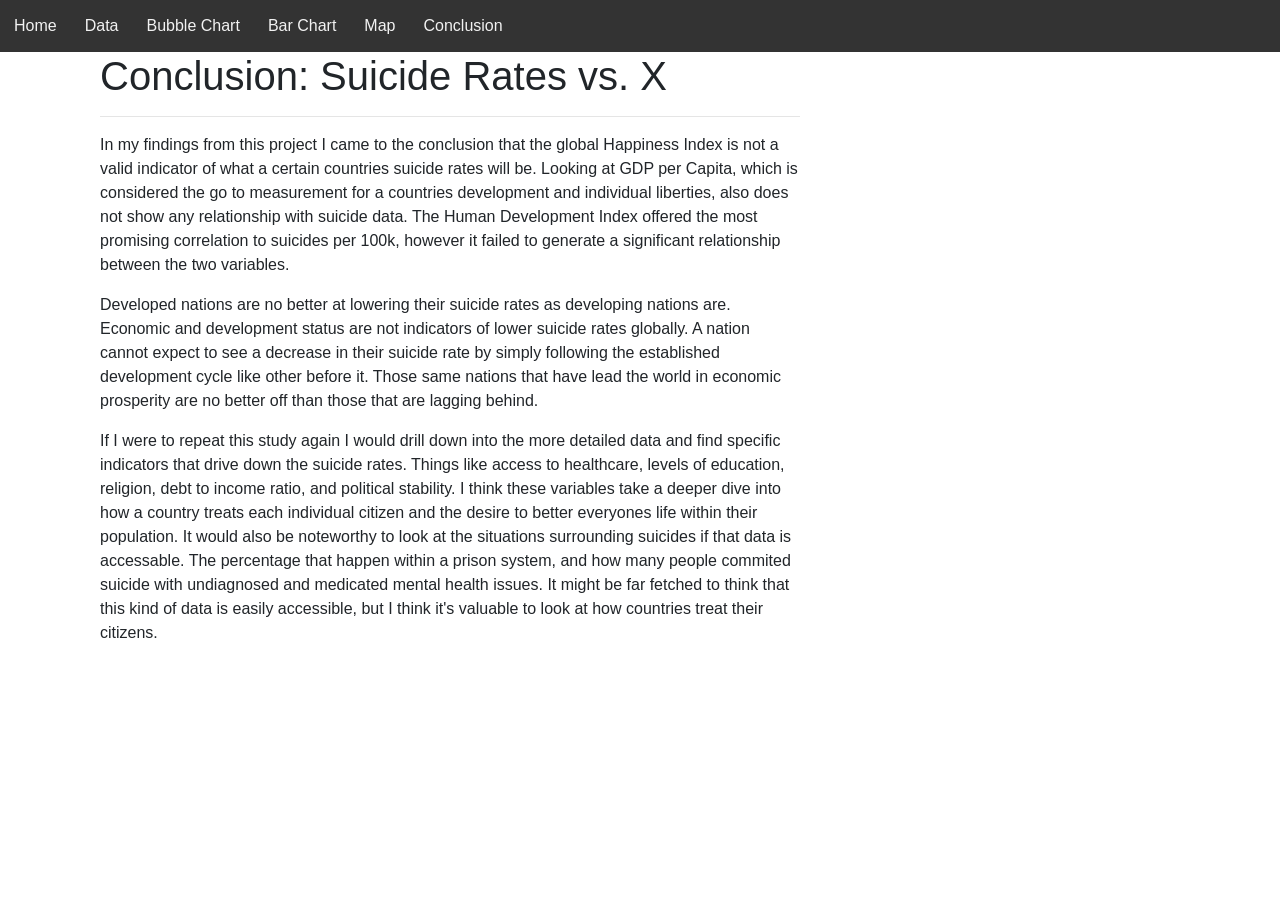
<file: conclusion.html>
<!DOCTYPE html>
<html lang="en">
    <head>
        <meta charset = "UTF-8">
        <title>Suicide Rates Analysis</title>
        <link rel="stylesheet" href="https://stackpath.bootstrapcdn.com/bootstrap/4.3.1/css/bootstrap.min.css" integrity="sha384-ggOyR0iXCbMQv3Xipma34MD+dH/1fQ784/j6cY/iJTQUOhcWr7x9JvoRxT2MZw1T" crossorigin="anonymous">
        <link rel="stylesheet" href="style.css">
    </head>
<body>

    <div id="navbar">
        <a href="mainpage.html">Home</a>
        <a href="tableindex.html">Data</a>
        <a href="index1.html">Bubble Chart</a>
        <a href="apexchart.html">Bar Chart</a>
        <a href="index.html">Map</a>
        <a href="conclusion.html">Conclusion</a>
    </div>
    <!--summary-->
    <div class='container'>
        <div class='row'>
            <div class="col-md-8">
                <div class='col-md-12'>
                    <h1>Conclusion: Suicide Rates vs. X </h1>
                    <hr>
                    <!-- <div class="main-image">
                        <img src="Resources/assets/images/Fig1.png" width='50%' alt='City Latitude vs. Max Temperature'>
                    </div> -->
                    <p>In my findings from this project I came to the conclusion that the global Happiness Index is not a valid indicator of what a certain countries suicide rates will be. Looking at GDP per Capita, which is considered the go to measurement for a countries development and individual liberties, also does not show any relationship with suicide data. The Human Development Index offered the most promising correlation to suicides per 100k, however it failed to generate a significant relationship between the two variables.</p>

                    <p>Developed nations are no better at lowering their suicide rates as developing nations are. Economic and development status are not indicators of lower suicide rates globally. A nation cannot expect to see a decrease in their suicide rate by simply following the established development cycle like other before it. Those same nations that have lead the world in economic prosperity are no better off than those that are lagging behind.</p>

                    <p>If I were to repeat this study again I would drill down into the more detailed data and find specific indicators that drive down the suicide rates. Things like access to healthcare, levels of education, religion, debt to income ratio, and political stability. I think these variables take a deeper dive into how a country treats each individual citizen and the desire to better everyones life within their population. It would also be noteworthy to look at the situations surrounding suicides if that data is accessable. The percentage that happen within a prison system, and how many people commited suicide with undiagnosed and medicated mental health issues. It might be far fetched to think that this kind of data is easily accessible, but I think it's valuable to look at how countries treat their citizens.</p>
                    
                </div>
            </div>
            <!--Visualization section of main page-->
        </div>
    </div>
    <script src="https://code.jquery.com/jquery-3.3.1.slim.min.js" integrity="sha384-q8i/X+965DzO0rT7abK41JStQIAqVgRVzpbzo5smXKp4YfRvH+8abtTE1Pi6jizo" crossorigin="anonymous"></script>
    <script src="https://cdnjs.cloudflare.com/ajax/libs/popper.js/1.14.7/umd/popper.min.js" integrity="sha384-UO2eT0CpHqdSJQ6hJty5KVphtPhzWj9WO1clHTMGa3JDZwrnQq4sF86dIHNDz0W1" crossorigin="anonymous"></script>
    <script src="https://stackpath.bootstrapcdn.com/bootstrap/4.3.1/js/bootstrap.min.js" integrity="sha384-JjSmVgyd0p3pXB1rRibZUAYoIIy6OrQ6VrjIEaFf/nJGzIxFDsf4x0xIM+B07jRM" crossorigin="anonymous"></script>
    </body>
</html>
</file>
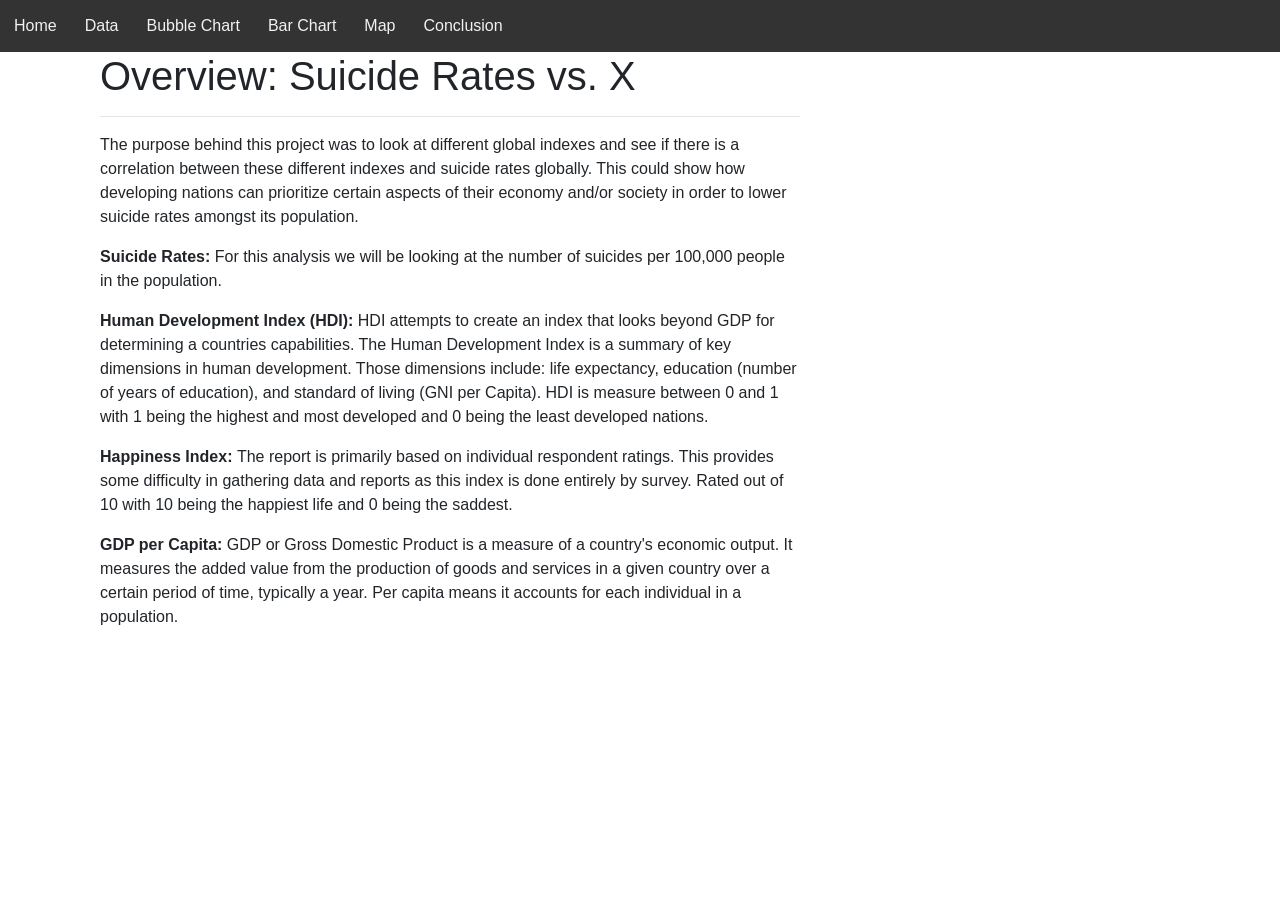
<file: mainpage.html>
<!DOCTYPE html>
<html lang="en">
    <head>
        <meta charset = "UTF-8">
        <title>Suicide Rates Analysis</title>
        <link rel="stylesheet" href="https://stackpath.bootstrapcdn.com/bootstrap/4.3.1/css/bootstrap.min.css" integrity="sha384-ggOyR0iXCbMQv3Xipma34MD+dH/1fQ784/j6cY/iJTQUOhcWr7x9JvoRxT2MZw1T" crossorigin="anonymous">
        <link rel="stylesheet" href="style.css">
    </head>
<body>

    <div id="navbar">
        <a href="mainpage.html">Home</a>
        <a href="tableindex.html">Data</a>
        <a href="index1.html">Bubble Chart</a>
        <a href="apexchart.html">Bar Chart</a>
        <a href="index.html">Map</a>
        <a href="conclusion.html">Conclusion</a>
    </div>
    <!--summary-->
    <div class='container'>
        <div class='row'>
            <div class="col-md-8">
                <div class='col-md-12'>
                    <h1>Overview: Suicide Rates vs. X </h1>
                    <hr>
                    <!-- <div class="main-image">
                        <img src="Resources/assets/images/Fig1.png" width='50%' alt='City Latitude vs. Max Temperature'>
                    </div> -->
                    <p>The purpose behind this project was to look at different global indexes and see if there is a correlation between these different indexes and suicide rates globally. This could show how developing nations can prioritize certain aspects of their economy and/or society in order to lower suicide rates amongst its population.</p>

                    <p><strong>Suicide Rates:</strong> For this analysis we will be looking at the number of suicides per 100,000 people in the population.</p>

                    <p><strong>Human Development Index (HDI):</strong> HDI attempts to create an index that looks beyond GDP for determining a countries capabilities. The Human Development Index is a summary of key dimensions in human development. Those dimensions include: life expectancy, education (number of years of education), and standard of living (GNI per Capita). HDI is measure between 0 and 1 with 1 being the highest and most developed and 0 being the least developed nations.</p>
                    
                    <p><strong>Happiness Index: </strong> The report is primarily based on individual respondent ratings. This provides some difficulty in gathering data and reports as this index is done entirely by survey. Rated out of 10 with 10 being the happiest life and 0 being the saddest.</p>

                    <p><strong>GDP per Capita: </strong>GDP or Gross Domestic Product is a measure of a country's economic output. It measures the added value from the production of goods and services in a given country over a certain period of time, typically a year. Per capita means it accounts for each individual in a population. </p>
                </div>
            </div>
            <!--Visualization section of main page-->
        </div>
    </div>
    <script src="https://code.jquery.com/jquery-3.3.1.slim.min.js" integrity="sha384-q8i/X+965DzO0rT7abK41JStQIAqVgRVzpbzo5smXKp4YfRvH+8abtTE1Pi6jizo" crossorigin="anonymous"></script>
    <script src="https://cdnjs.cloudflare.com/ajax/libs/popper.js/1.14.7/umd/popper.min.js" integrity="sha384-UO2eT0CpHqdSJQ6hJty5KVphtPhzWj9WO1clHTMGa3JDZwrnQq4sF86dIHNDz0W1" crossorigin="anonymous"></script>
    <script src="https://stackpath.bootstrapcdn.com/bootstrap/4.3.1/js/bootstrap.min.js" integrity="sha384-JjSmVgyd0p3pXB1rRibZUAYoIIy6OrQ6VrjIEaFf/nJGzIxFDsf4x0xIM+B07jRM" crossorigin="anonymous"></script>
    </body>
</html>
</file>
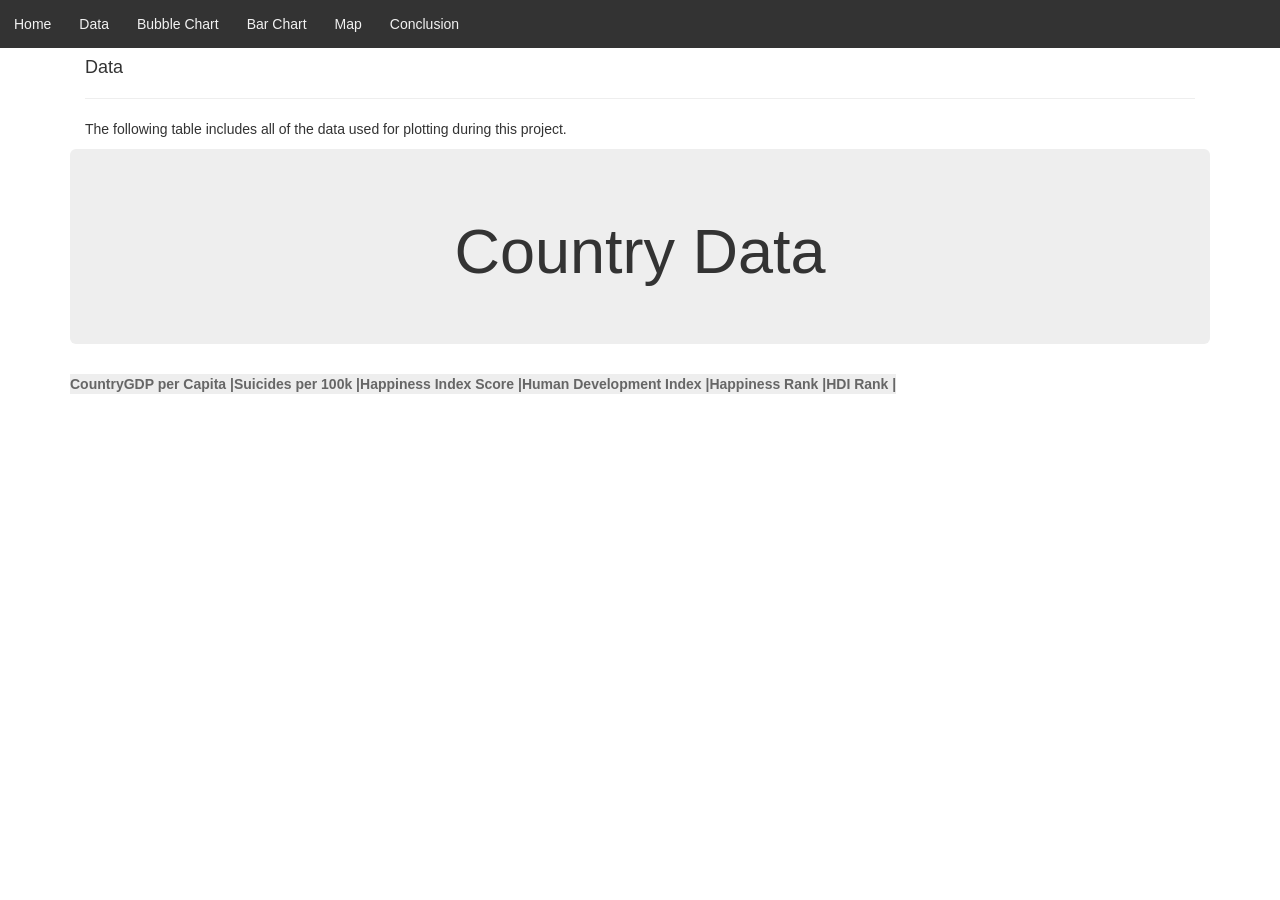
<file: tableindex.html>
<!DOCTYPE html>
<html lang="en">

<head>
    <meta charset="UTF-8">
    <meta name="viewport" content="width=device-width, initial-scale=1.0">
    <meta http-equiv="X-UA-Compatible" content="ie=edge">
    <title>Data</title>
    <link rel="stylesheet" href="style.css">
    <link rel="stylesheet" href="https://maxcdn.bootstrapcdn.com/bootstrap/3.3.7/css/bootstrap.min.css">
    
    <style>
        .jumbotron {
            text-align: center;
        }
    </style>
</head>

<body>
  <div id="navbar">
    <a href="mainpage.html">Home</a>
    <a href="tableindex.html">Data</a>
    <a href="index1.html">Bubble Chart</a>
    <a href="apexchart.html">Bar Chart</a>
    <a href="index.html">Map</a>
    <a href="conclusion.html">Conclusion</a>
  </div>
        <div class='container'>
          <div class='row'>
              <div class='col-md-12'>
                  <div class='col-md-12'>
                      <h4>Data</h4>
                      <hr>
                      <p>The following table includes all of the data used for plotting during this project.</p>
                  </div>
              </div>
          </div>
      </div>
      <div class="container">
          <div class="jumbotron">
              <h1>Country Data</h1>
          </div>
          <div class="row">
              <div class="col-md-12">
                  <table class="sortable">
                      <thead>
                          <tr><th>Country </th> <th class='sorttable_numeric'>GDP per Capita  |</th> <th class='sorttable_numeric'>Suicides per 100k  |</th> <th class='sorttable_numeric'>Happiness Index Score  |</th> <th>Human Development Index  |</th> <th class='sorttable_numeric'>Happiness Rank  |</th> <th class='sorttable_numeric'>HDI Rank  |</th></tr>
                      </thead>
                      <tbody></tbody>
                  </table>
              </div>
          </div>
      </div>
    <script src="https://d3js.org/d3.v5.min.js"></script>
    <script src="sortable.js"></script>
    <script src="table.js"></script>
</body>

</html>
</file>
<file: style.css>
.iframeContainer {
  padding: 0px;
  border: 1px solid #e3e3e3;
}

/* Sticky Footer rules (https://getbootstrap.com/examples/sticky-footer/) */
html {
  position: relative;
  min-height: 100%;
}

body {
  padding-bottom: 0px;
}

#footer {
  position: relative;
  bottom: 0;
  width: 100%; 
  height: 10px;
  padding-top: 20px;
  padding-bottom: 40px;
  text-align: center;
  background-color: #f5f5f5;
}

#footer p {
  margin: 0;
  font-size: 16px;
}

/* set map, body, and html to 100% of the screen size */
#map,
body,
html {
  height: 750px;
}
/* ToolTip */
.tooltip {
  position: absolute;
  width: 300px;
  height: 100px;
  padding: 10px;
  font: 12px sans-serif;
  text-align: center;
  color: black;
  background: gray;
  border: 0;
  border-radius: 10px;
  display: 'box';
}

/* Style the navbar */
#navbar {
  overflow: hidden;
  background-color: #333;
}

/* Navbar links */
#navbar a {
  float: left;
  display: block;
  color: #f2f2f2;
  text-align: center;
  padding: 14px;
  text-decoration: none;
}

/* Page content */
.content {
  padding: 16px;
}

/* The sticky class is added to the navbar with JS when it reaches its scroll position */
.sticky {
  position: fixed;
  top: 0;
  width: 100%;
}

/* Add some top padding to the page content to prevent sudden quick movement (as the navigation bar gets a new position at the top of the page (position:fixed and top:0) */
.sticky + .content {
  padding-top: 60px;
}

.legend {
  line-height: 18px;
  color: #555;
}
.legend i {
  width: 18px;
  height: 18px;
  float: left;
  margin-right: 8px;
  opacity: 0.7;
}

/* Sortable tables */
table.sortable thead {
  background-color:#eee;
  color:#666666;
  font-weight: bold;
  cursor: default;
}
table.sortable tbody tr:nth-child(2n) td {
  background: #ffcccc;
}
table.sortable tbody tr:nth-child(2n+1) td {
  background: #ccffff;
}
</file>
